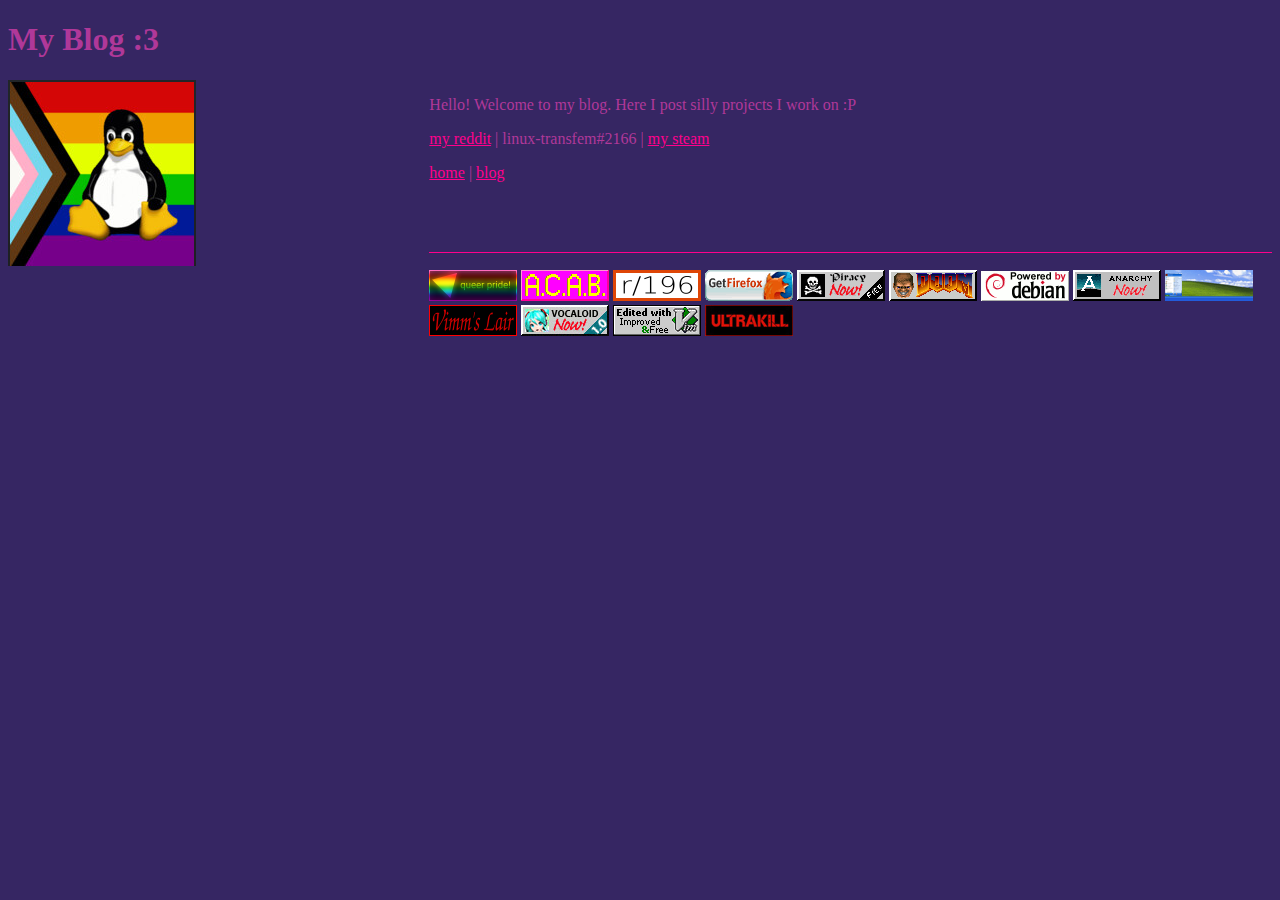
<file: index.html>
<!-- DO NOT READ THIS HTML! IT IS AN INCOHERENT MESS OF CODE THAT I STOLE FROM MANY DIFFERENT WEBSITES! PS SORRY MAIA FOR STEALING YOUR HTML CODE -->





<!DOCTYPE html>
<html lang="en"><head>
<meta http-equiv="content-type" content="text/html; charset=UTF-8">
    <meta charset="utf-8">
    <title>blog</title>

    <link rel="stylesheet" href="files/style.css">
















<head>
<title>Page Title</title>

</head>
<body>


<h1>My Blog :3</h1>


</body>
</html>

<div style="display: flex; flex-wrap: wrap; justify-content: center;">
  <div style="flex-grow: 1; flex-shrink: 1; flex-basis: 30%; min-width: 200px; max-width: 70%;">
    <img src="files/linux.png" alt="linux">
  </div>
  <div style="flex-grow: 2; flex-shrink: 2; flex-basis: 60%;">
    <p>
      Hello! Welcome to my blog. Here I post silly projects I work on :P
    </p>
    <p>
      
    <div>
      <span><a href="" rel="me" target="_blank">my reddit</a></span>

                <span>|</span>

      <span>linux-transfem#2166</span>
      		<span>|</span>
      <span><a href="" rel="me" target="_blank">my steam</a></span>
      
    <div class="footer">


	    <p>


	</nav>

        <span><a href="index.html" class="active">home</a></span>

            <span>|</span>


        <span><a href="files/blog.html">blog</a></span>





	<div/>



  <br></br>
  <br></br>
  


    
    <div class="badges">

             <a href="" target="_blank"><img src="files/queer.png" alt="sus" title="the engineer is engi queer"></a>

             <a href="" target="_blank"><img src="files/acab.gif" alt="sus" title="acab"></a>
            
	     <a href="https://www.reddit.com/r/196/" target="_blank"><img src="files/196.png" alt="sus" title="apartment of awesome"></a>

	     <a href="https://www.mozilla.org/en-US/firefox/new/" target="_blank"><img src="files/firefox.gif" title="best browser :3"></a>

	     <a href="" target="_blank"><img src="files/piracy.gif" alt="sus" title="video game preservation :gigachad:"></a>

	     <!--    <a href="" target="_blank"><img src="files/crushit.gif" alt="sus" title="fuck yeah"></a> -->

	     <a href="" target="_blank"><img src="files/doombut.gif" alt="sus" title="my favorite part is when doom guy says it's dooming time and then he dooms all over those guys"></a>

	     <a href="" target="_blank"><img src="files/debian.gif" alt="sus" title="based :3"></a>

	     <a href="" target="_blank"><img src="files/anarchynow.gif" alt="sus" title="fr fr no cap based"></a>

	     <a href="" target="_blank"><img src="files/imissxp.gif" alt="sus" title="windows used to be cool >:("></a>

	     <a href="" target="_blank"><img src="files/vimm.png" alt="sus" title="preserving the classics since '97"></a>

	     <a href="" target="_blank"><img src="files/vocaloid.gif" alt="sus" title="miku"></a>

	     <a href="" target="_blank"><img src="files/vim.gif" alt="sus" title="I just think it's cool you know?"></a>

	     <a href="https://store.steampowered.com/app/1229490/ULTRAKILL/" target="_blank"><img src="files/ultrakill.png" alt="sus" title="Machine... turn back now."></a>
</file>
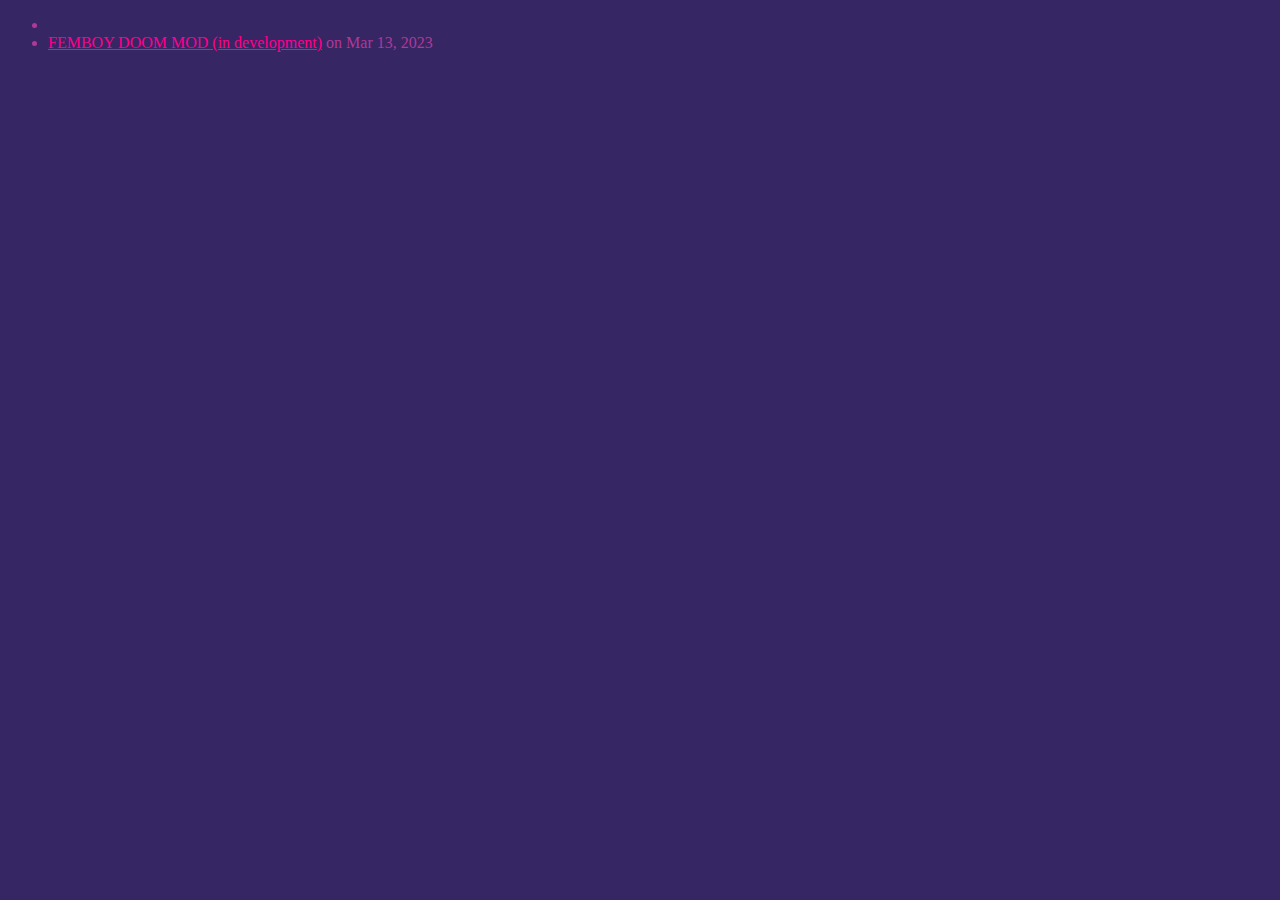
<file: files/blog.html>
<!DOCTYPE html>
<html lang="en"><head>
<meta http-equiv="content-type" content="text/html; charset=UTF-8">
    <meta charset="utf-8">
    <title>My's blog</title>
    
    <link rel="stylesheet" href="style.css">
  




</nav>
    </header>
    <div id="content">

  <ul>

    <li>
	    <!--      <span><a href="Linux_Guide.html">My Beginners Guide to Linux</a> on <span><time datetime="2023-03-13T00:00:00.000Z">Mar 8, 2023</time></span></span> -->
    </li>
    
    <li>
      <span><a href="Femboy_Doom_Mod.html">FEMBOY DOOM MOD (in development)</a> on <span><time datetime="2023-03-13T00:00:00.000Z">Mar 13, 2023</time></span></span>
    </li>

  </ul>

  <nav>
</file>
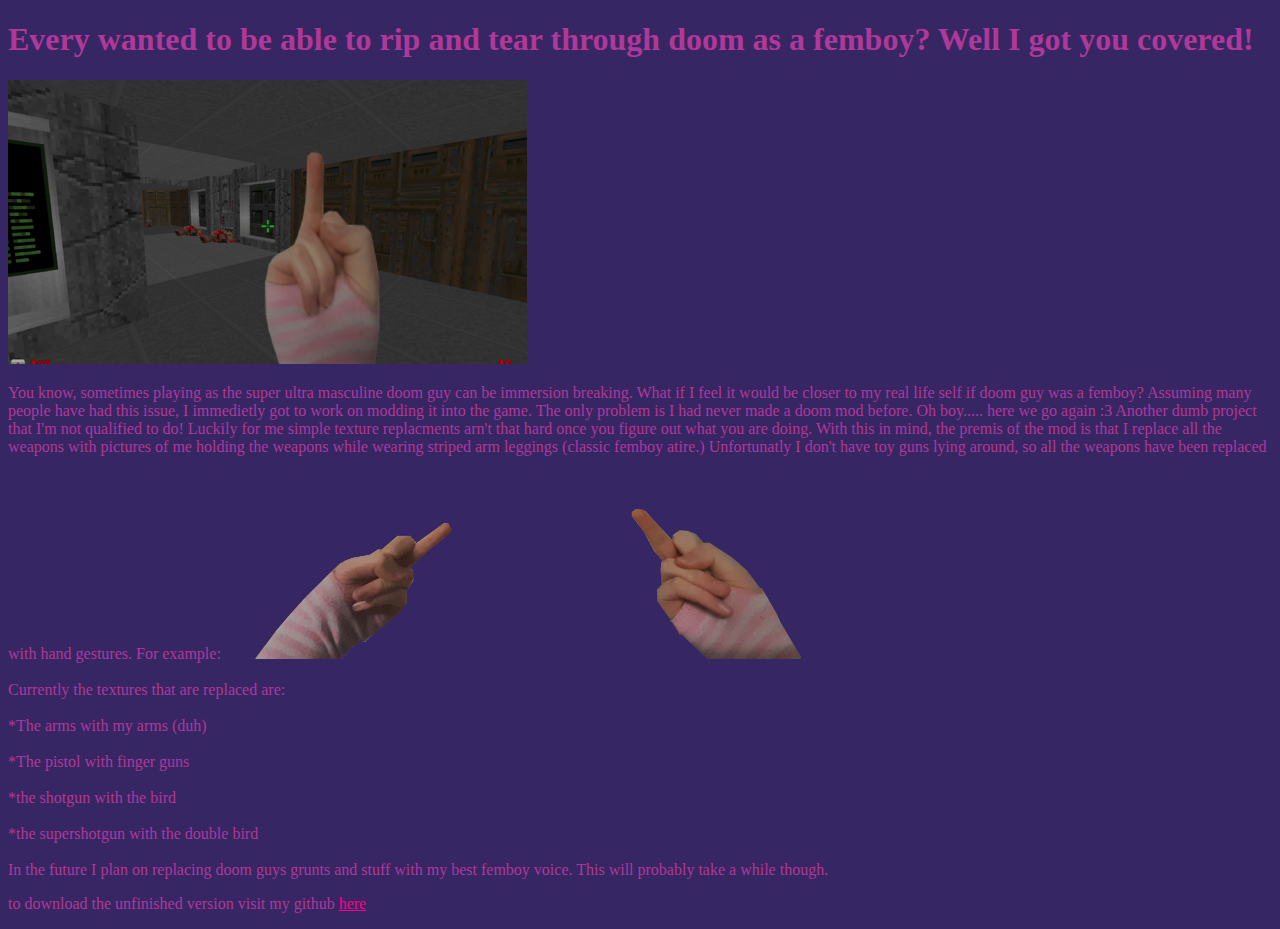
<file: files/Femboy_Doom_Mod.html>
<!DOCTYPE html>
<html>
<head>
<title>Page Title</title>
<link rel="stylesheet" href="style.css">
</head>
<body>

<h1>Every wanted to be able to rip and tear through doom as a femboy? Well I got you covered!</h1>
<img src="bird.png" alt="doom">
<p>You know, sometimes playing as the super ultra masculine doom guy can be immersion breaking. What if I feel it would be closer to my real life self if doom guy was a femboy? Assuming many people have had this issue, I immedietly got to work on modding it into the game. The only problem is I had never made a doom mod before. Oh boy..... here we go again :3 Another dumb project that I'm not qualified to do! Luckily for me simple texture replacments arn't that hard once you figure out what you are doing. With this in mind, the premis of the mod is that I replace all the weapons with pictures of me holding the weapons while wearing striped arm leggings (classic femboy atire.) Unfortunatly I don't have toy guns lying around, so all the weapons have been replaced with hand gestures. For example: <img src="finger2.png"> 

</body>
</html> 

<br></br>
Currently the textures that are replaced are:
<br></br>
*The arms with my arms (duh)
<br></br>
*The pistol with finger guns
<br></br>
*the shotgun with the bird
<br></br>
*the supershotgun with the double bird
<br></br>
In the future I plan on replacing doom guys grunts and stuff with my best femboy voice. This will probably take a while though.


<p> to download the unfinished version visit my github
<a href="https://github.com/artistic-hacktivist/queer_doom_mod">here</a>
</file>
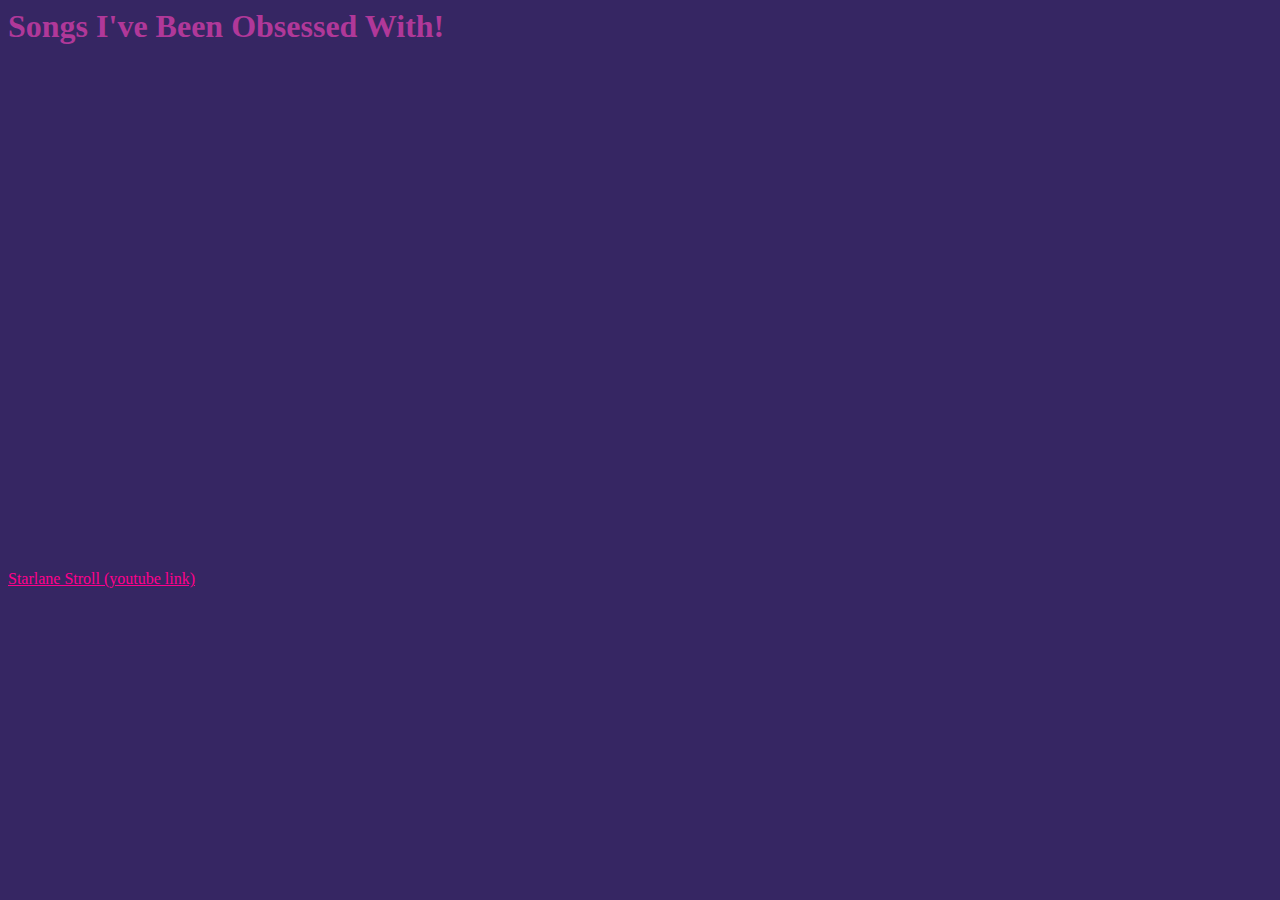
<file: files/playlist.html>
<html lang="en"><head>
<meta http-equiv="content-type" content="text/html; charset=UTF-8">
    <meta charset="utf-8">
    <title>blog</title>

    <link rel="stylesheet" href="style.css">


<head>
<title>Page Title</title>

</head>
<body>


<h1>Songs I've Been Obsessed With!</h1>


</body>
</html>

<iframe style="border: 0; width: 100%; height: 42px;" src="https://bandcamp.com/EmbeddedPlayer/album=3212521752/size=small/bgcol=333333/linkcol=0f91ff/track=2313710897/transparent=true/" seamless><a href="https://machinegirl.bandcamp.com/album/neon-white-ost-1-the-wicked-heart">Neon White OST 1 - The Wicked Heart by Machine Girl</a></iframe>



<iframe style="border: 0; width: 100%; height: 42px;" src="https://bandcamp.com/EmbeddedPlayer/album=2048375285/size=small/bgcol=333333/linkcol=0f91ff/track=1577434854/transparent=true/" seamless><a href="https://heavenpierceher.bandcamp.com/album/ultrakill-chaos-order">ULTRAKILL: CHAOS/ORDER by Heaven Pierce Her</a></iframe>

<iframe style="border: 0; width: 100%; height: 42px;" src="https://bandcamp.com/EmbeddedPlayer/album=600440810/size=small/bgcol=333333/linkcol=0f91ff/track=3313046461/transparent=true/" seamless><a href="https://miraclemusical.bandcamp.com/album/hawaii-part-ii">Hawaii: Part II by ミラクルミュージカル</a></iframe>

<iframe style="border: 0; width: 100%; height: 42px;" src="https://bandcamp.com/EmbeddedPlayer/album=3212521752/size=small/bgcol=333333/linkcol=0f91ff/track=1809409529/transparent=true/" seamless><a href="https://machinegirl.bandcamp.com/album/neon-white-ost-1-the-wicked-heart">Neon White OST 1 - The Wicked Heart by Machine Girl</a></iframe>

<iframe style="border: 0; width: 100%; height: 42px;" src="https://bandcamp.com/EmbeddedPlayer/album=3212521752/size=small/bgcol=333333/linkcol=0f91ff/track=2738958339/transparent=true/" seamless><a href="https://machinegirl.bandcamp.com/album/neon-white-ost-1-the-wicked-heart">Neon White OST 1 - The Wicked Heart by Machine Girl</a></iframe>

<iframe style="border: 0; width: 100%; height: 42px;" src="https://bandcamp.com/EmbeddedPlayer/album=4138331469/size=small/bgcol=333333/linkcol=0f91ff/track=2193249337/transparent=true/" seamless><a href="https://ryankeberle.bandcamp.com/album/reverso-suite-ravel">Reverso - Suite Ravel by Reverso</a></iframe>

<iframe style="border: 0; width: 100%; height: 42px;" src="https://bandcamp.com/EmbeddedPlayer/album=2081431002/size=small/bgcol=333333/linkcol=0f91ff/track=1633110227/transparent=true/" seamless><a href="https://protodome.bandcamp.com/album/chipfunk">CHIPFUNK by PROTODOME</a></iframe>

<iframe style="border: 0; width: 100%; height: 42px;" src="https://bandcamp.com/EmbeddedPlayer/album=3073557759/size=small/bgcol=333333/linkcol=0f91ff/track=717208925/transparent=true/" seamless><a href="https://ex-lyd.bandcamp.com/album/chip-heat">Chip Heat by EX-LYD</a></iframe>

<iframe style="border: 0; width: 100%; height: 42px;" src="https://bandcamp.com/EmbeddedPlayer/album=3073557759/size=small/bgcol=333333/linkcol=0f91ff/track=2508097361/transparent=true/" seamless><a href="https://ex-lyd.bandcamp.com/album/chip-heat">Chip Heat by EX-LYD</a></iframe>

<iframe style="border: 0; width: 100%; height: 42px;" src="https://bandcamp.com/EmbeddedPlayer/album=2593110861/size=small/bgcol=333333/linkcol=0f91ff/track=2698442029/transparent=true/" seamless><a href="https://fearofdark.bandcamp.com/album/the-coffee-zone">The Coffee Zone by Fearofdark</a></iframe>

<iframe style="border: 0; width: 100%; height: 42px;" src="https://bandcamp.com/EmbeddedPlayer/album=4210078978/size=small/bgcol=333333/linkcol=0f91ff/track=1649725693/transparent=true/" seamless><a href="https://fearofdark.bandcamp.com/album/motorway-remastered-2021">Motorway (Remastered 2021) by Fearofdark</a></iframe>

<iframe style="border: 0; width: 100%; height: 42px;" src="https://bandcamp.com/EmbeddedPlayer/album=1991900720/size=small/bgcol=333333/linkcol=0f91ff/track=67548629/transparent=true/" seamless><a href="https://heavenpierceher.bandcamp.com/album/ultrakill-infinite-hyperdeath">ULTRAKILL: INFINITE HYPERDEATH by Meganeko</a></iframe>



<!--
<audio controls="controls">
  <source src="https://www.youtube.com/watch?v=31ybNrIwLlQ" type="audio/url">
</audio>
-->

<a href="https://www.youtube.com/watch?v=31ybNrIwLlQ">Starlane Stroll (youtube link)</a>
</file>
<file: files/style.css>
html {
  background-color: rgb(54, 38, 99);
  color: rgb(176, 56, 153);
}

a {
  color: rgb(255, 0, 140);
}



#site_header {
  padding-bottom: 5px;
  border-bottom: 1px solid rgb(255, 0, 140);
}

footer {
  padding-top: 5px;
}

.footer {
  height: 88px;
  border-bottom: 1px solid rgb(255, 0, 140);
  margin-bottom: 5px;
}


}
</file>
